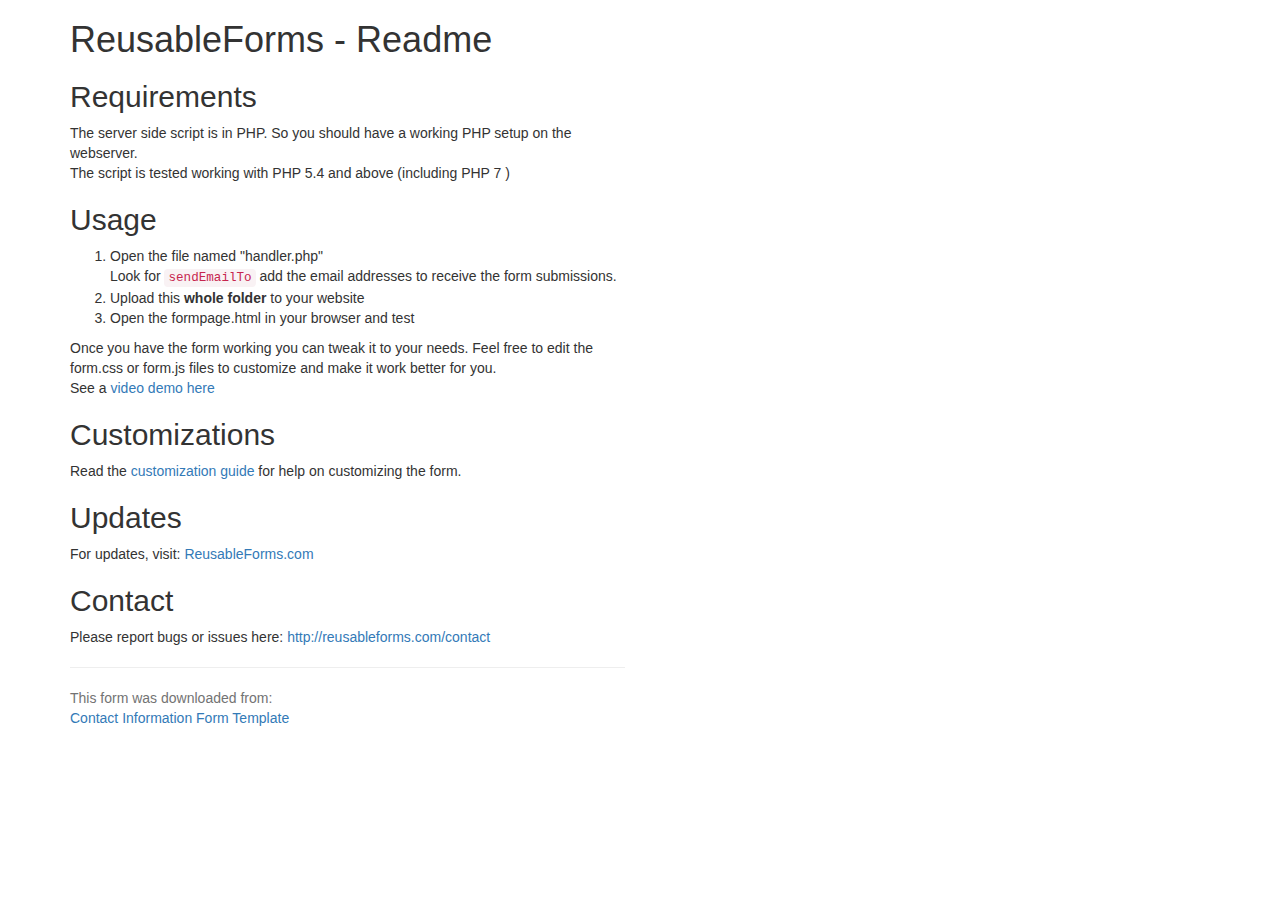
<file: form/readme.html>
<!doctype html>

<html lang="en">
<head>
  <meta charset="utf-8">

  <title>Reusable Form Readme First</title>
  <!-- Latest compiled and minified CSS -->
<link rel="stylesheet" href="https://maxcdn.bootstrapcdn.com/bootstrap/3.3.7/css/bootstrap.min.css" >

</head>

<body>
<div class="container">
<div class="row">
<div class="col-md-6">
<h1>ReusableForms - Readme</h1>

<h2>Requirements</h2>
The server side script is in PHP. So you should have a working PHP setup on the webserver.
<p>
The script is tested working with PHP 5.4 and above (including PHP 7 )
</p>

<h2>Usage</h2>
<ol>
<li>Open the file named "handler.php" <br/> Look for <code>sendEmailTo</code> add the email addresses to receive the form submissions.</li>
<li>Upload this <strong>whole folder</strong> to your website</li>
<li>Open the formpage.html in your browser and test</li>
</ol>
Once you have the form working you can tweak it to your needs. Feel free to edit the form.css or form.js files to customize and make it work better for you.
<p>
See a <a href="https://youtu.be/jAr4ZtLnmn0">video demo here</a>
</p>
<h2>Customizations</h2>
Read the <a href="http://reusableforms.com/doc/customization">customization guide</a> for help on customizing the form.

<h2>Updates</h2>
For updates, visit: <a href="http://reusableforms.com">ReusableForms.com</a>

<h2>Contact</h2>
Please report bugs or issues here:
<a href="http://reusableforms.com/contact">http://reusableforms.com/contact</a>
<p></p>
<hr/>
<p class="help-block">
This form was downloaded from:<br/>
<a href="http://reusableforms.com/d/o4/contact-information-form-template">Contact Information Form Template</a>
</p>

</div>
</div>
</div>
</body>
</html>
</file>
